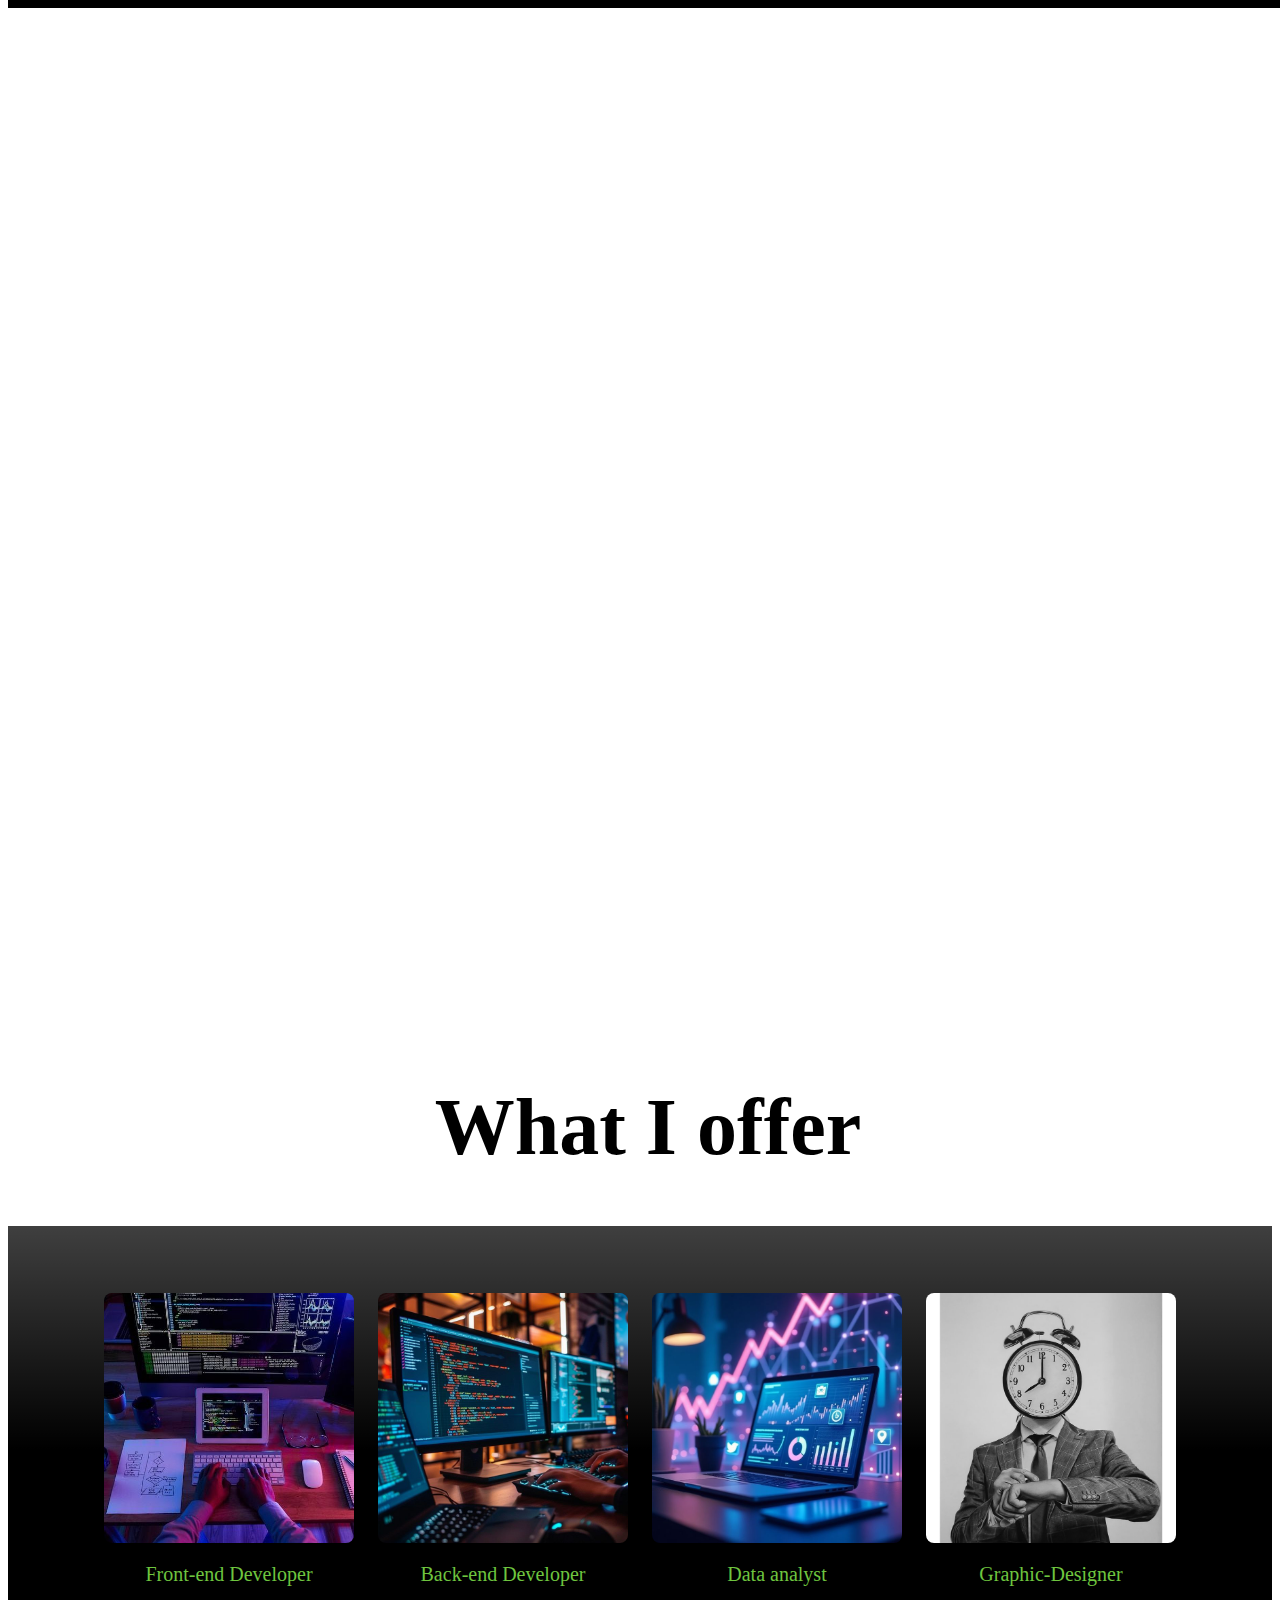
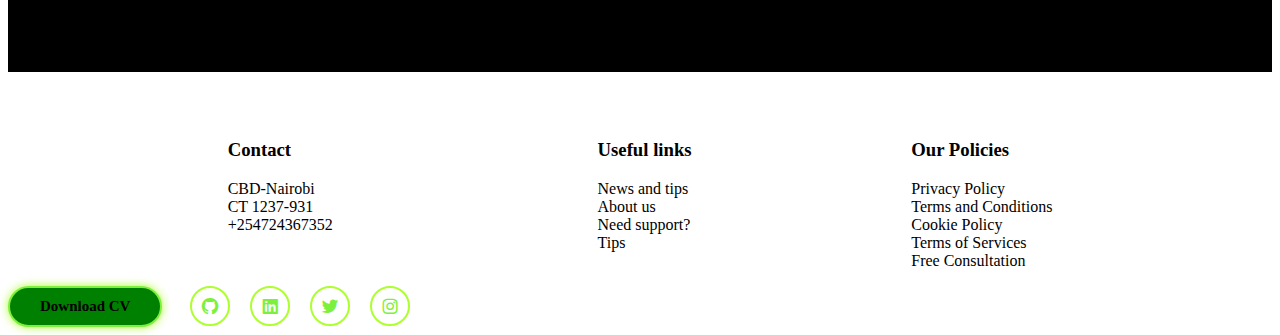
<file: index.html>
<!DOCTYPE html>
<html lang="en">

<head>
    <link rel="stylesheet" href="./style.css">
    <link href='https://unpkg.com/boxicons@2.1.4/css/boxicons.min.css' rel='stylesheet'>
    <title>My Personal Website</title>
</head>

<body>
    <nav class="navbar">
        <a href="#" class="logo"> My Portifolio</a>
        <div class="list">
            <a href="#" class="active"> Home</a>
            <a href="#"> Work</a>
            <a href="#"> About</a>
            <a href="#"> Contact</a>
        </div>
    </nav>
    <div class="bars-animation">
        <div class="bar" style="--i:6;"></div>
        <div class="bar" style="--i:5;"></div>
        <div class="bar" style="--i:4;"></div>
        <div class="bar" style="--i:3;"></div>
        <div class="bar" style="--i:2;"></div>
        <div class="bar" style="--i:1;"></div>
    </div>
    <section class="home">
        <div class="home-info">
            <h1>Ondicho A. Mosingi</h1>
            <h2>I'm a
                <span style="--i:4;" data-text="Frontend Developer">Frontend Developer</span>
                <span style="--i:3;" data-text="Backend Developer">Backend Developer</span>
                <span style="--i:2;" data-text="Data analyst">Data analyst</span>
                <span style="--i:1;" data-text="Graphic Designer">Graphic Designer</span>
            </h2>
            <p>Highly versatile and results-oriented Software Developer with a strong command of both front-end and
                back-end development. Possessing a robust skill set that extends to data analytics for informed
                decision-making and practical experience in graphic design to enhance user experience and product
                aesthetics. Eager to leverage this diverse technical expertise to build innovative solutions and
                contribute to dynamic development teams.</p>
        </div>
        <div class="home-img">
            <div class="img-box">
                <div class="img-item">
                    <img src="one.png" alt="">
                </div>
            </div>
        </div>
    </section>
  
    <div class="header">
        <h1>What I offer</h1>
    </div>

    <div class="Services">
        <ul>
            <li><img src="front.jpeg" alt="item1">
                <p>Front-end Developer </p>
            </li>
            <li><img src="back.jpeg" alt="item2">
                <p>Back-end Developer</p>
            </li>
            <li><img src="data.jpeg" alt="item3">
                <p>Data analyst</p>
            </li>
            <li><img src="graphic.jpeg" alt="item4">
                <p>Graphic-Designer</p>
            </li>
        </ul>
    </div>

    <section id="Contacts">
        <div>
            <h3>Contact</h3>
            <p>
                CBD-Nairobi <br>
                CT 1237-931 <br>
                +254724367352 <br>
                <a href="ondicho33@gmail.com">ondicho33@gmail.com</a><br>
            </p>
        </div>
        <div>
            <h3>Useful links</h3>
            <p>
                News and tips <br>
                About us <br>
                Need support? <br>
                Tips<br>
            </p>
        </div>
        <div>
            <h3>Our Policies</h3>
            <p>
                Privacy Policy <br>
                Terms and Conditions <br>
                Cookie Policy <br>
                Terms of Services <br>
                Free Consultation<br>
            </p>
        </div>
    </section>
    <div class="btn-sci">
        <a href="#" class="btn">Download CV</a>
        <div class="sci">
            <a href="#"><i class='bx bxl-github'></i></a>
            <a href="#"><i class='bx bxl-linkedin-square'></i></a>
            <a href="#"><i class='bx bxl-twitter'></i></a>
            <a href="#"><i class='bx bxl-instagram'></i></a>
        </div>
    </div>
    <script src="script.js"></script>
</body>

</html>
</file>
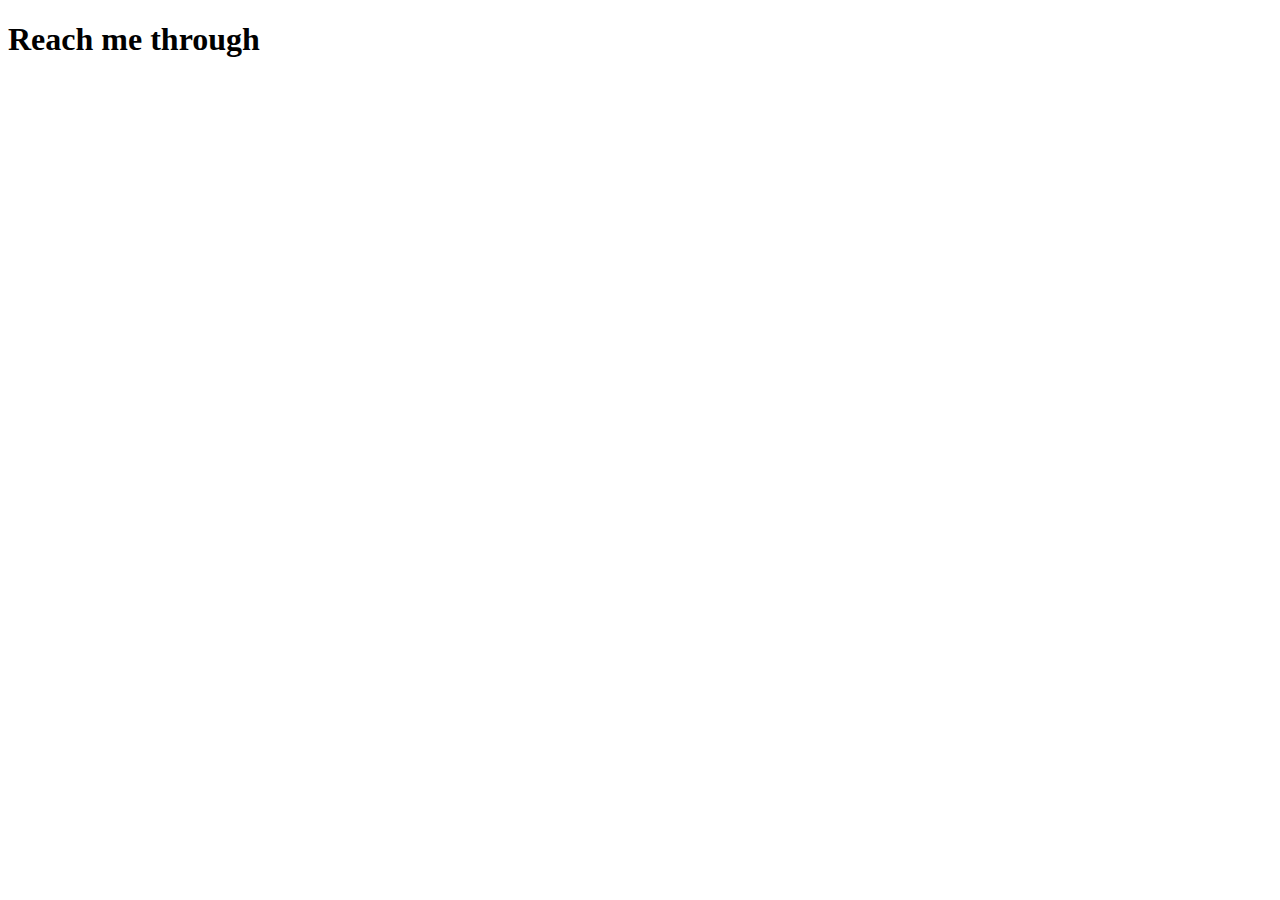
<file: contact.html>
<!DOCTYPE html>
<html lang="en">
<head>
    <meta charset="UTF-8">
    <meta name="viewport" content="width=device-width, initial-scale=1.0">
    <title>Contacts</title>
</head>
<body>
    <div class="Contacts">
    <h1>Reach me through</h1>
    
    </div>
    
    
</body>
</html>
</file>
<file: style.css>
body{
    /* background: #626f88; */
    overflow-x: hidden;
    overflow-y: scroll;
}

a{
color: white;
text-decoration: none;
}

.navbar{
    position: fixed;
    left: 0;
    top: 0;
    width: 100%;
    padding: 25px 9%;
    display: flex;
    justify-content: space-around;
    align-items: center;
    z-index: 100;
    visibility: hidden;
    opacity: 0;
    animation: show-content 1.5s linear forwards;
    animation-delay: 1.2s;
    background-color: gray;
}
@keyframes show-content{
    100%{
        visibility: visible;
        opacity: 1;
    }
}

.navbar .logo{
    font-size: 40px;
    font-family: 'Times New Roman', Times, serif;

}

.navbar div{
    display: flex;
}
.list a{
    list-style: none;
    margin-left: 35px;
}
.list a{
    font-size: 20px;
    font-weight: 500;
    transition: .5s;
}

.list a:hover, .list a.active{
    color: orangered;

}
.home {
    display:flex;
    align-items: center;
    gap: 50px;
    height: 100vh;
    padding: 60px 9%;
    color: white;
    visibility: hidden;
    opacity: 0;
    animation: show-content 1.5s linear forwards;
    animation-delay: 1.6s;
}
.home-info h1{
    font-size: 55px;
}
.home-info h2{
    font-size: 32px;
    margin-top: -10px;
}
.home-info h2 span{
    position: relative;
    display: inline-block;
    color:transparent;
    -webkit-text-stroke: .7px #7cf03d;
    animation:display-text 16s linear infinite;
    animation-delay: calc(-4s*var(--i));
}
@keyframes display-text{
25%,
100%{
    display:none;
}
}
.home-info h2 span::before{
    content: attr(data-text);
    position: absolute;
    width: 0;
    border-right:2px solid #7cf03d;
    color: #7cf03d;
    white-space: nowrap;
    overflow: hidden;
    animation: fill-text 4s linear infinite;

}
@keyframes fill-text{
    10%,
    100%{
        width: 0;
    }
    70%,
    90%{
        width: 100%;
    }
}
.home-info p{
    font-size: 20px;
    margin: 10px 0 25px;
}
 .btn-sci{
    display: flex;
    align-items: center;

}
.btn {
    display: inline-block;
    padding: 10px 30px;
    background: green;
    border: 2px solid #7cf03d;
    border-radius: 40px;
    box-shadow:0 0 10px greenyellow;
    font-size: 15px;
     color:black;
    font-weight: 600;
    transition: .5s;

} 
 .btn:hover{
    background:orangered;
    color:#7cf03d;
    box-shadow: none;
}
.sci{
    margin-left:20px;
}
.sci a{
    display: inline-flex;
    padding: 8px;
    border: 2px solid greenyellow;
    border-radius: 50%;
    font-size: 20px;
    color: #7cf03d;
    margin: 0 8px;
    transition: .5s;
}
.sci a:hover{
    background:orangered;
    color:#1f242d;
    box-shadow:none;
} 
 .home-img{
display:flex;
justify-content: flex-end;
} 
.home-img .img-box{
    position: relative;
    width:32vw;
    height:32vw;
    border-radius: 50%;
    padding:5px;
     display: flex;
    justify-content: center; 
    align-items: center;
}
/*.home-img .img-box::before
.home-img .img-box::after{
    content:'';
    position:absolute;
    width: 500px;
    height: 500px;
    background:comic-gradient(transparent,transparent,transparent, greenyellow);
    transform: rotate(0deg);
    animation: rotate-border 10s linear infinite;
}
.home-img .img-box::after{
animation-delay:-5s;
}  
@keyframes rotate-border{
    100%{
        transform: rotate(360deg);
    }
}*/
.home-img .img-box .img-item{
position: relative;
width: 100%;
height: 100%;
background:#1f242d;
border-radius: 50%;
display: flex;
justify-content: center;
z-index: 1;
overflow: hidden;
} 
 .home-img .img-box .img-item img {
top: 30px;
position:absolute;
display: block;
width:85%;
object-fit: cover;
mix-blend-mode: lighten;
} 
.bars-animation{
    position: absolute;
    width: 100%;
    height:100%;
    display: flex;
    z-index:-1;
}
.bars-animation .bar{
    width: 100%;
    height:100%;
    background:black;
    /*border:2px solid red;*/
    transform: translateY(-100%);
    animation: show-bars .5s ease-in-out forwards;
    animation-delay: calc(.1s*var(--i));
}
@keyframes show-bars{
    100%{
        transform: translateY(0%);
    }
}
.Services{
    position: relative;

    align-items: center;
    text-align: center;
    margin-bottom: 3rem;
    background-image: linear-gradient(rgba(0, 0, 0, 0.753),rgba(0,0,0),rgba(0,0,0));
    padding: 4%;
    justify-content: space-evenly;
}
.header{
    position: relative;
}

.header{
    font-size: 2.5rem;
    margin-bottom: 2rem;
    width: 100vw;
    text-align: center;

}

.Services ul {
    list-style: none;
    padding: 0;
    display: flex; 
    justify-content: center;
    flex-wrap: wrap;
    gap: 1.5rem;
}

.Services li {
    flex: 0 0 auto;
    /* display: flex; */
    flex-direction: row;
}

.Services img {
    width: 250px;
    height: 250px;
    object-fit: cover;
    border-radius: 0.5rem;
    /* box-shadow: 0 4px 8px rgba(0,0,0,.1); */
    transition: transform 0.3s ease;
    display: block;
}

.Services img:hover {
    transform: translateY(-5px);
}
.Services p{
    font-family: 'Times New Roman', Times, serif;
    font-size: 20px;
    font-weight: 200;
    color: #6ec53f;
    
}

#Contacts {
    /* flex:0 0 auto; */
    display: flex;
    flex-direction: row;
    justify-content: space-evenly;
}
</file>
